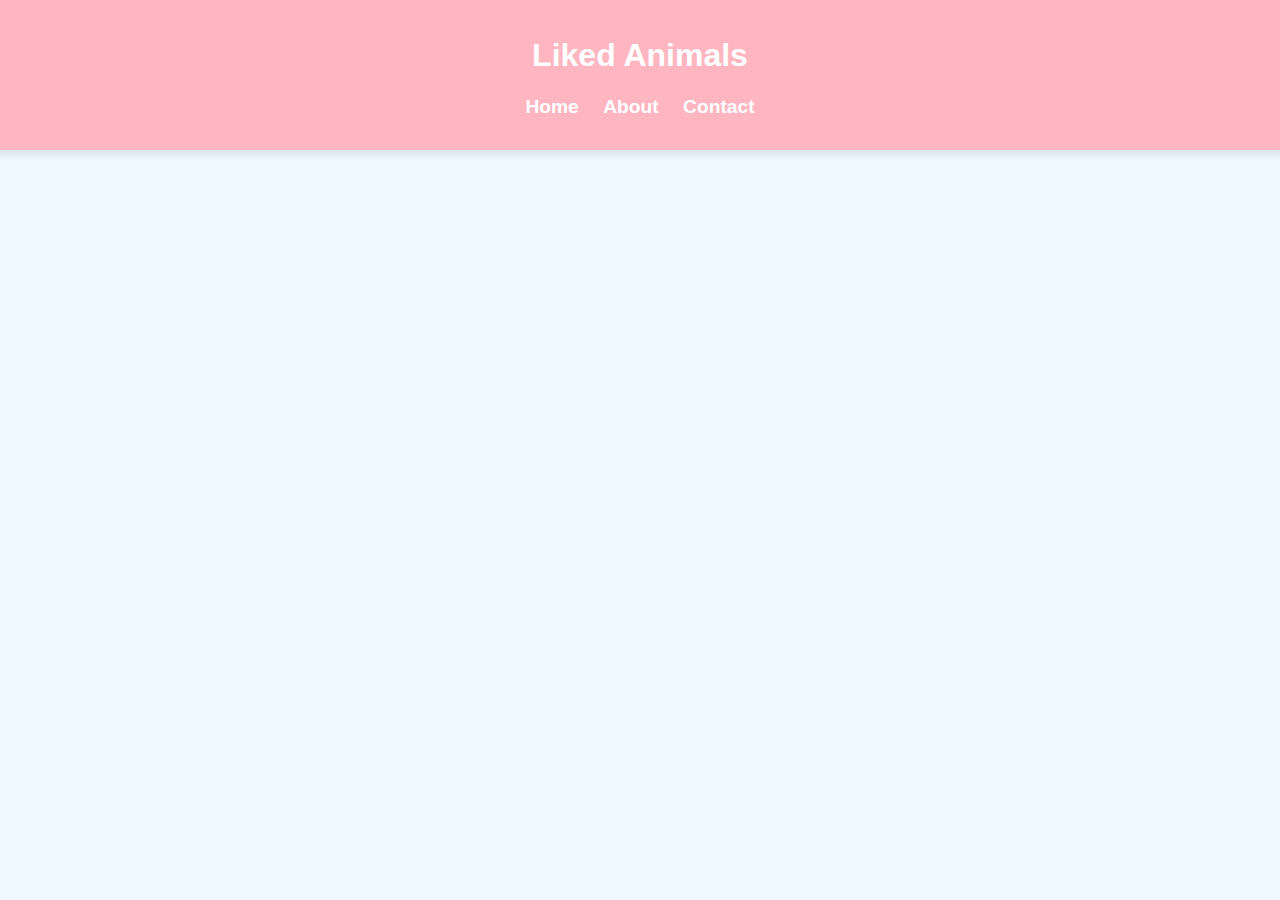
<file: liked-animals.html>
<!DOCTYPE html>
<html lang="en">
<head>
    <meta charset="UTF-8">
    <meta name="viewport" content="width=device-width, initial-scale=1.0">
    <title>Liked Animals</title>
    <link rel="stylesheet" href="liked.css">
</head>
<body>
    <header>
        <h1>Liked Animals</h1>
        <nav>
            <ul>
                <li><a href="index.html">Home</a></li>
                <li><a href="#about">About</a></li>
                <li><a href="#contact">Contact</a></li>
            </ul>
        </nav>
    </header>
    <main>
        <section id="liked-animals">
        
        </section>
    </main>
    <script src="script.js"></script>
</body>
</html>
</file>
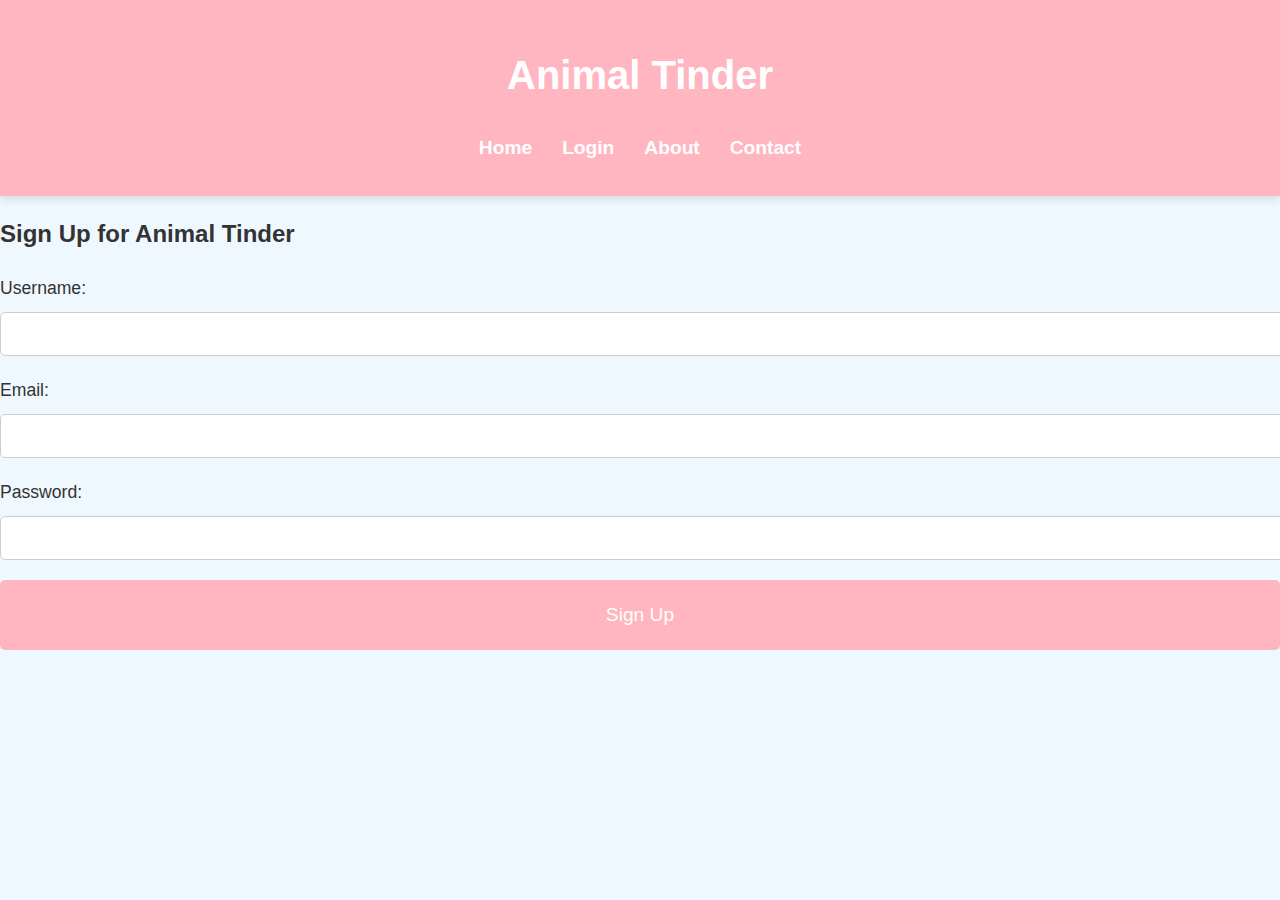
<file: login.html>
<!DOCTYPE html>
<html lang="en">
<head>
    <meta charset="UTF-8">
    <meta name="viewport" content="width=device-width, initial-scale=1.0">
    <title>Sign Up - Animal Tinder</title>
    <link rel="stylesheet" href="login.css">
</head>
<body>
    <header>
        <h1>Animal Tinder</h1>
        <nav>
            <ul>
                <li><a href="index.html">Home</a></li>
                <li><a href="login.html">Login</a></li>
                <li><a href="about.html">About</a></li>
                <li><a href="#contact">Contact</a></li>
            </ul>
        </nav>
    </header>
    <main class="signup-form">
        <form action="signup-handler.php" method="POST">
            <h2>Sign Up for Animal Tinder</h2>
            <label for="username">Username:</label>
            <input type="text" id="username" name="username" required>
            <label for="email">Email:</label>
            <input type="email" id="email" name="email" required>
            <label for="password">Password:</label>
            <input type="password" id="password" name="password" required>
            <button type="submit" class="button">Sign Up</button>
        </form>
    </main>
</body>
</html>
</file>
<file: liked.css>
body {
    font-family: Arial, sans-serif;
    display: flex;
    flex-direction: column;
    align-items: center;
    background-color: #f0f8ff;
    margin: 0;
    padding: 0;
}

header {
    background-color: #ffb6c1;
    color: white;
    padding: 1rem;
    width: 100%;
    text-align: center;
    box-shadow: 0 4px 8px rgba(0, 0, 0, 0.1);
}

nav ul {
    list-style-type: none;
    padding: 0;
}

nav ul li {
    display: inline;
    margin: 0 10px;
}

nav ul li a {
    text-decoration: none;
    color: white;
    font-weight: bold;
    font-size: 1.2rem;
    transition: color 0.3s ease;
}

nav ul li a:hover {
    color: #ffa07a;
}

main {
    display: flex;
    flex-direction: column;
    align-items: center;
    margin-top: 2rem;
}

#liked-animals {
    display: grid;
    grid-template-columns: repeat(auto-fit, minmax(200px, 1fr));
    gap: 20px;
    padding: 20px;
    max-width: 1000px;
    margin: 0 auto;
}

.liked-animal {
    border: 1px solid #ccc;
    border-radius: 5px;
    padding: 10px;
    text-align: center;
    transition: transform 0.3s ease;
}

.liked-animal img {
    width: 100%;
    height: auto;
    border-radius: 5px;
}
</file>
<file: login.css>
body {
    font-family: Arial, sans-serif;
    background-color: #f0f8ff;
    color: #333;
    line-height: 1.6;
    margin: 0;
    padding: 0;
}

a {
    text-decoration: none;
    color: inherit;
}

ul {
    list-style-type: none;
    padding: 0;
}

/* Header Styles */
header {
    background-color: #ffb6c1;
    color: white;
    padding: 1rem 0;
    box-shadow: 0 4px 8px rgba(0, 0, 0, 0.1);
    text-align: center;
}

header h1 {
    font-size: 2.5rem;
    margin-bottom: 10px;
}

nav {
    display: flex;
    justify-content: center;
}

nav ul {
    display: flex;
}

nav ul li {
    margin: 0 15px;
}

nav ul li a {
    font-size: 1.2rem;
    font-weight: bold;
    transition: color 0.3s ease;
}

nav ul li a:hover {
    color: #ffa07a;
}

/* Form Container */
.form-container {
    max-width: 400px;
    margin: 20px auto;
    padding: 20px;
    background-color: #fff;
    border-radius: 10px;
    box-shadow: 0 4px 8px rgba(0, 0, 0, 0.1);
}

.form-container h2 {
    font-size: 2.5rem;
    margin-bottom: 20px;
    text-align: center;
}

/* Form Styles */
label {
    display: block;
    margin-bottom: 10px;
    font-size: 1.1rem;
}

input[type="text"],
input[type="email"],
input[type="password"] {
    width: 100%;
    padding: 12px;
    margin-bottom: 20px;
    font-size: 1rem;
    border: 1px solid #ccc;
    border-radius: 5px;
}

button {
    background-color: #ffb6c1;
    color: white;
    border: none;
    padding: 1.5rem 3rem;
    border-radius: 5px;
    cursor: pointer;
    font-size: 1.2rem;
    text-decoration: none;
    transition: background-color 0.3s ease;
    display: block;
    width: 100%;
}

button:hover {
    background-color: #ffa07a;
}

/* Link to Other Form */
.form-container p {
    margin-top: 20px;
    text-align: center;
}

.form-container p a {
    color: #ffb6c1;
    font-weight: bold;
}

.form-container p a:hover {
    color: #ffa07a;
}
</file>
